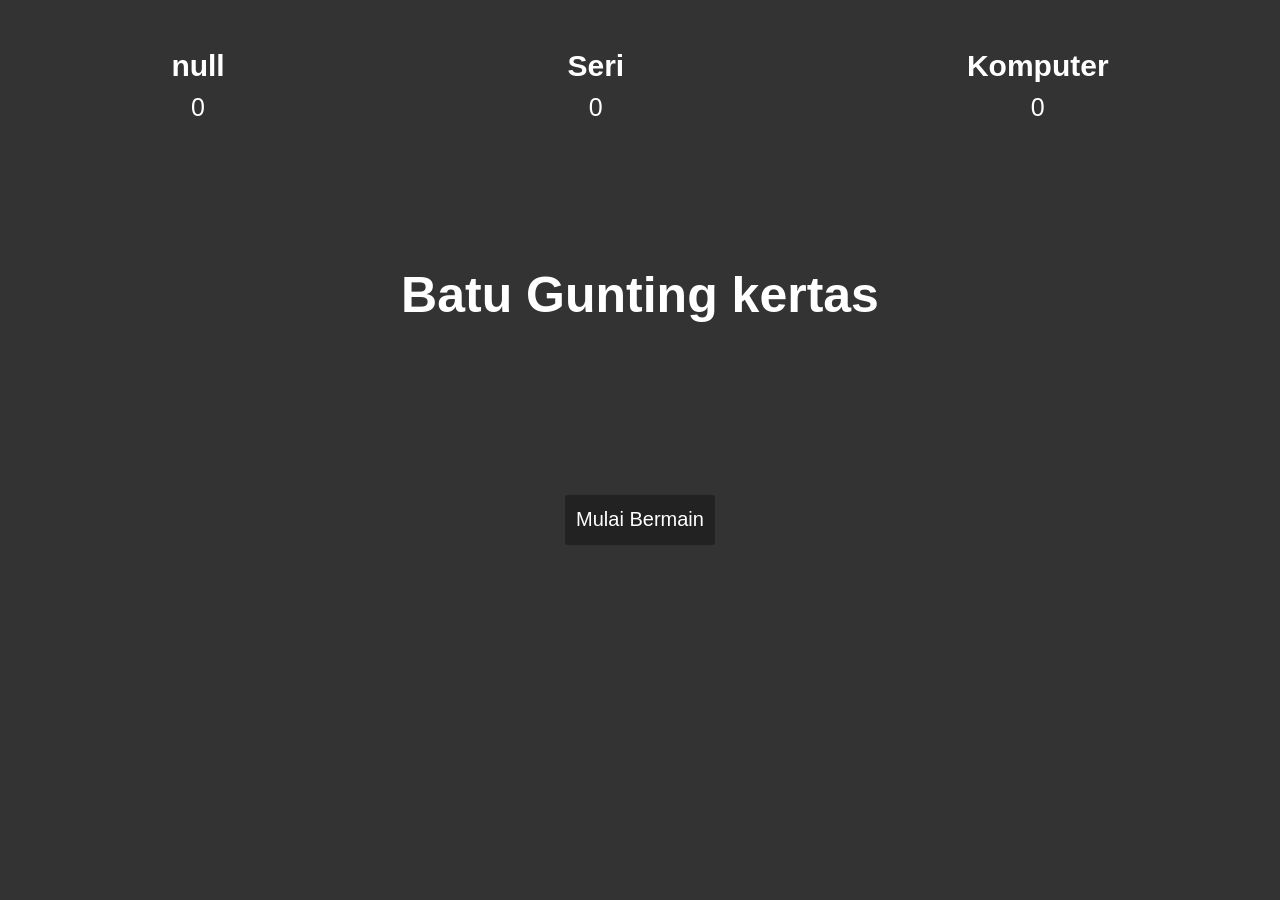
<file: index.html>
<!DOCTYPE html>
<html lang="en">

<head>
    <meta charset="UTF-8">
    <meta http-equiv="X-UA-Compatible" content="IE=edge">
    <meta name="viewport" content="width=device-width, initial-scale=1.0">
    <link rel="stylesheet" href="style.css" />
    <title>Batu Gunting Kertas</title>
</head>

<body>
    <section class="game">
        <div class="score">
            <div class="player-score">
                <h2>
                    <script>
                        const tamu = prompt('Name:');
                        alert('Selamat datang di game batu guting kertas, ' + tamu + '!' + " by: mutazs");
                        document.write(tamu);
                    </script>
                </h2>
                <p>0</p>
            </div>
            <div class="tie-score">
                <h2>Seri</h2>
                <p>0</p>
            </div>
            <div class="computer-score">
                <h2>Komputer</h2>
                <p>0</p>
            </div>
        </div>
        <div class="intro">
            <h1>Batu Gunting kertas</h1>
            <button>Mulai Bermain</button>
        </div>

        <div class="match fadeOut">
            <h2 class="winner">Buat Pilihan</h2>
            <div class="hands">
                <img class="player-hand" src="assets/batu.png" atl />
                <img class="computer-hand" src="assets/batu.png" alt />
            </div>
            <div class="options">
                <button class="batu">batu</button>
                <button class="kertas">kertas</button>
                <button class="gunting">gunting</button>
            </div>
        </div>
    </section>
    <!-- Java script -->
    <script src="script.js"></script>
</body>

</html>
</file>
<file: style.css>
* {
    margin: 0;
    padding: 0;
    box-sizing: border-box;
}

section {
    height: 100vh;
    background-color: #333;
    background-size: cover;
    font-family: sans-serif;
}
.score {
    color: #fff;
    height: 20vh;
    display: flex;
    justify-content: space-around;
    align-items: center;
}

.score h2 {
    font-size: 30px;
}

.score p {
    text-align: center;
    padding: 10px;
    font-size: 25px;
}

.intro {
    color: #fff;
    height: 50vh;
    display: flex;
    flex-direction: column;
    align-items: center;
    justify-content: space-around;
    transition: opacity 0.5s ease;
}

.intro h1 {
    font-size: 50px;
}

.intro button,
.match button {
    width: 150px;
    height: 50px;
    background: none;
    border: none;
    color: #fff;
    font-size: 20px;
    background: #222;
    border-radius: 3px;
    cursor: pointer;
}

.match {
    position: absolute;
    top: 50%;
    left: 50%;
    transform: translate(-50%, -50%);
    transition: opacity 0.5s ease 0.5s;
}

.winner {
    color: #fff;
    text-align: center;
    font-size: 50px;
}

.hands,
.options {
    display: flex;
    justify-content: space-around;
    align-items: center;
}

.options {
    width: 600px;
}

.player-hand {
    transform: rotateY(180deg);
    width:100%;
}

.computer-hand {
    width:100%;
}

div.fadeOut {
    opacity: 0;
    pointer-events: none;
}

div.fadeIn {
    opacity: 1;
    pointer-events: all;
}

@keyframes shakePlayer {
    0% {
        transform: rotateY(180deg) translateY(0px);
    }

    15% {
        transform: rotateY(180deg) translateY(-50px);
    }

    25% {
        transform: rotateY(180deg) translateY(0px);
    }

    35% {
        transform: rotateY(180deg) translateY(-50px);
    }

    50% {
        transform: rotateY(180deg) translateY(0px);
    }

    65% {
        transform: rotateY(180deg) translateY(-50px);
    }

    75% {
        transform: rotateY(180deg) translateY(0px);
    }

    85% {
        transform: rotateY(180deg) translateY(-50px);
    }

    100% {
        transform: rotateY(180deg) translateY(0px);
    }
}

@keyframes shakeComputer {
    0% {
        transform: translateY(0px);
    }

    15% {
        transform: translateY(-50px);
    }

    25% {
        transform: translateY(0px);
    }

    35% {
        transform: translateY(-50px);
    }

    50% {
        transform: translateY(0px);
    }

    65% {
        transform: translateY(-50px);
    }

    75% {
        transform: translateY(0px);
    }

    85% {
        transform: translateY(-50px);
    }

    100% {
        transform: translateY(0px);
    }
}

@media screen and (max-width: 600px) {
    .intro h1 {
        font-size: 30px;
    }
    .winner{
        font-size: 30px;
    }
    .intro button,
    .match button {
        width:100px;
        height:35px;
        font-size:12px;
    }
    .options {
        display:flex;
        align-items:center;
        width:400px;
    }
    .player-hand {
        width:40%;
    }
    .computer-hand {
        width:40%;
    }
    .score h2 {
        font-size: 20px;
        height:3vh;
    }
    .intro {
        height:30vh;
    }
    .match {
        top:40%;
    }
}
</file>
